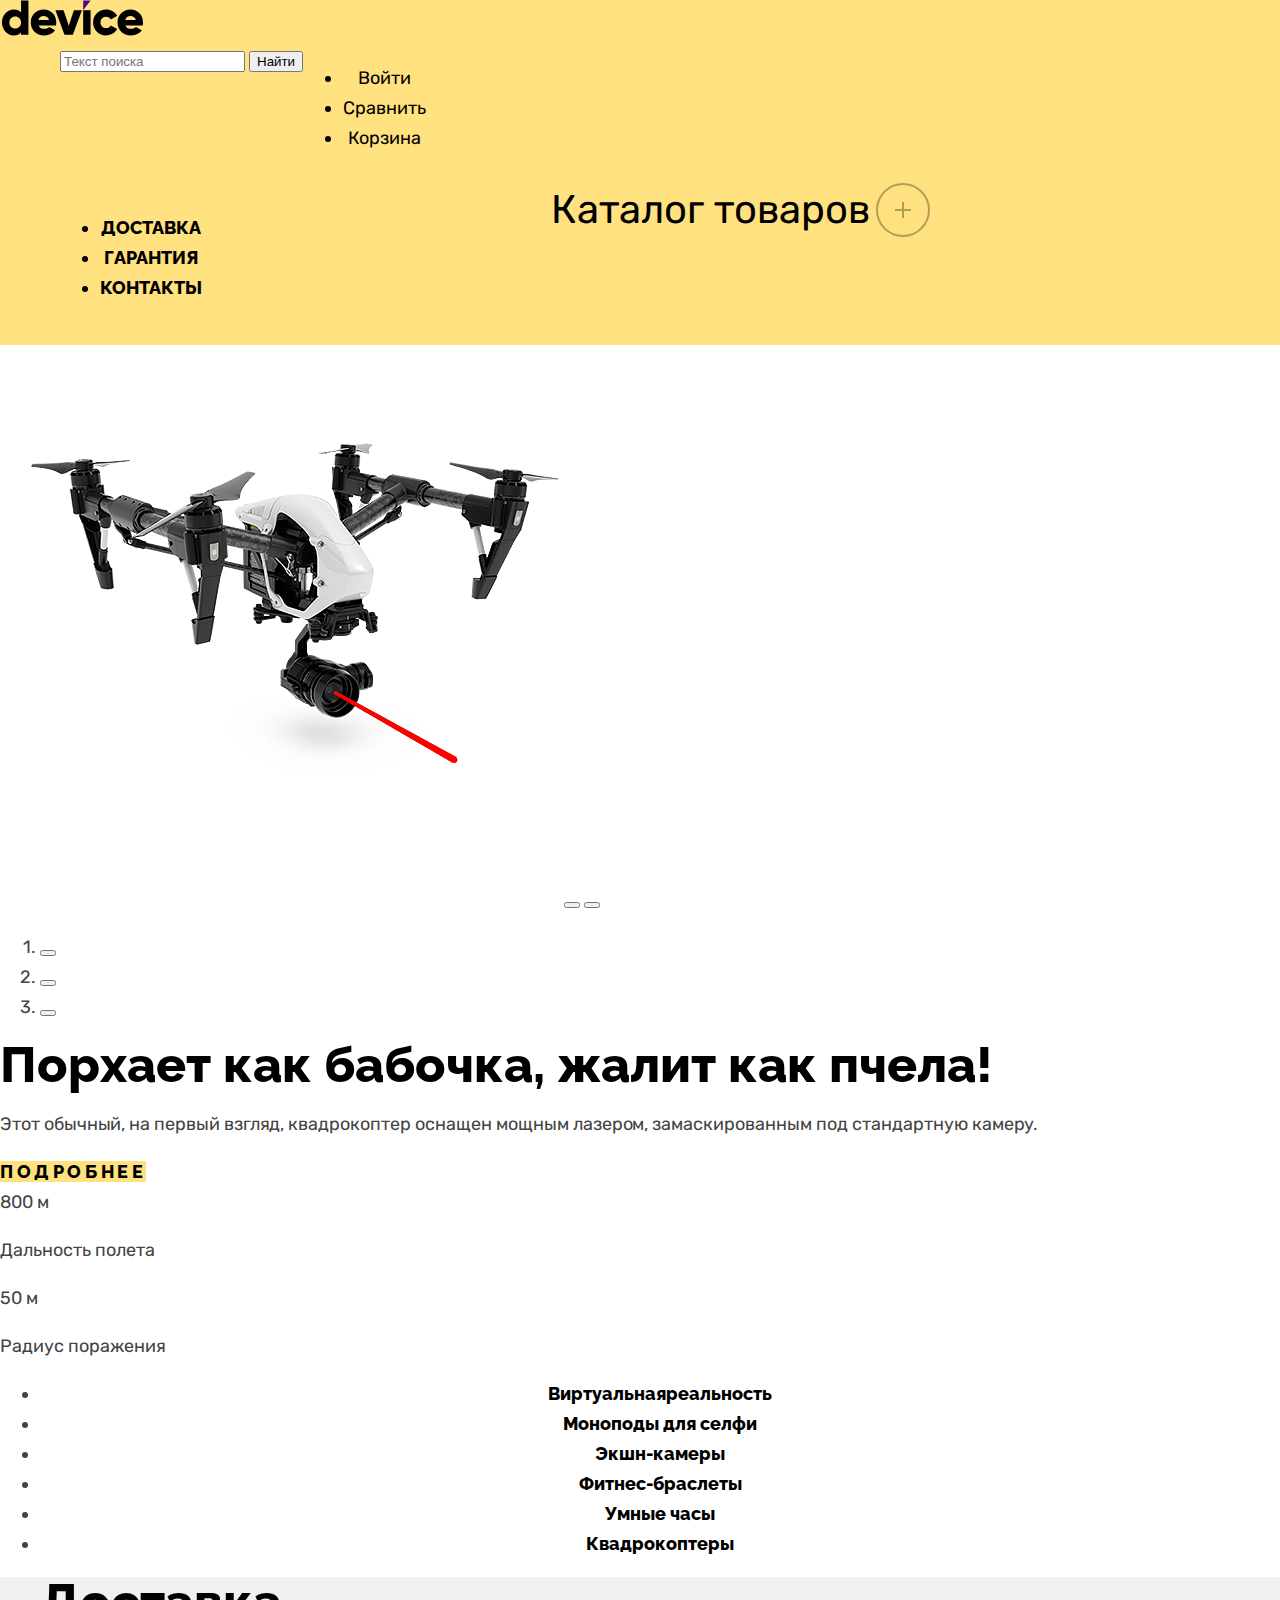
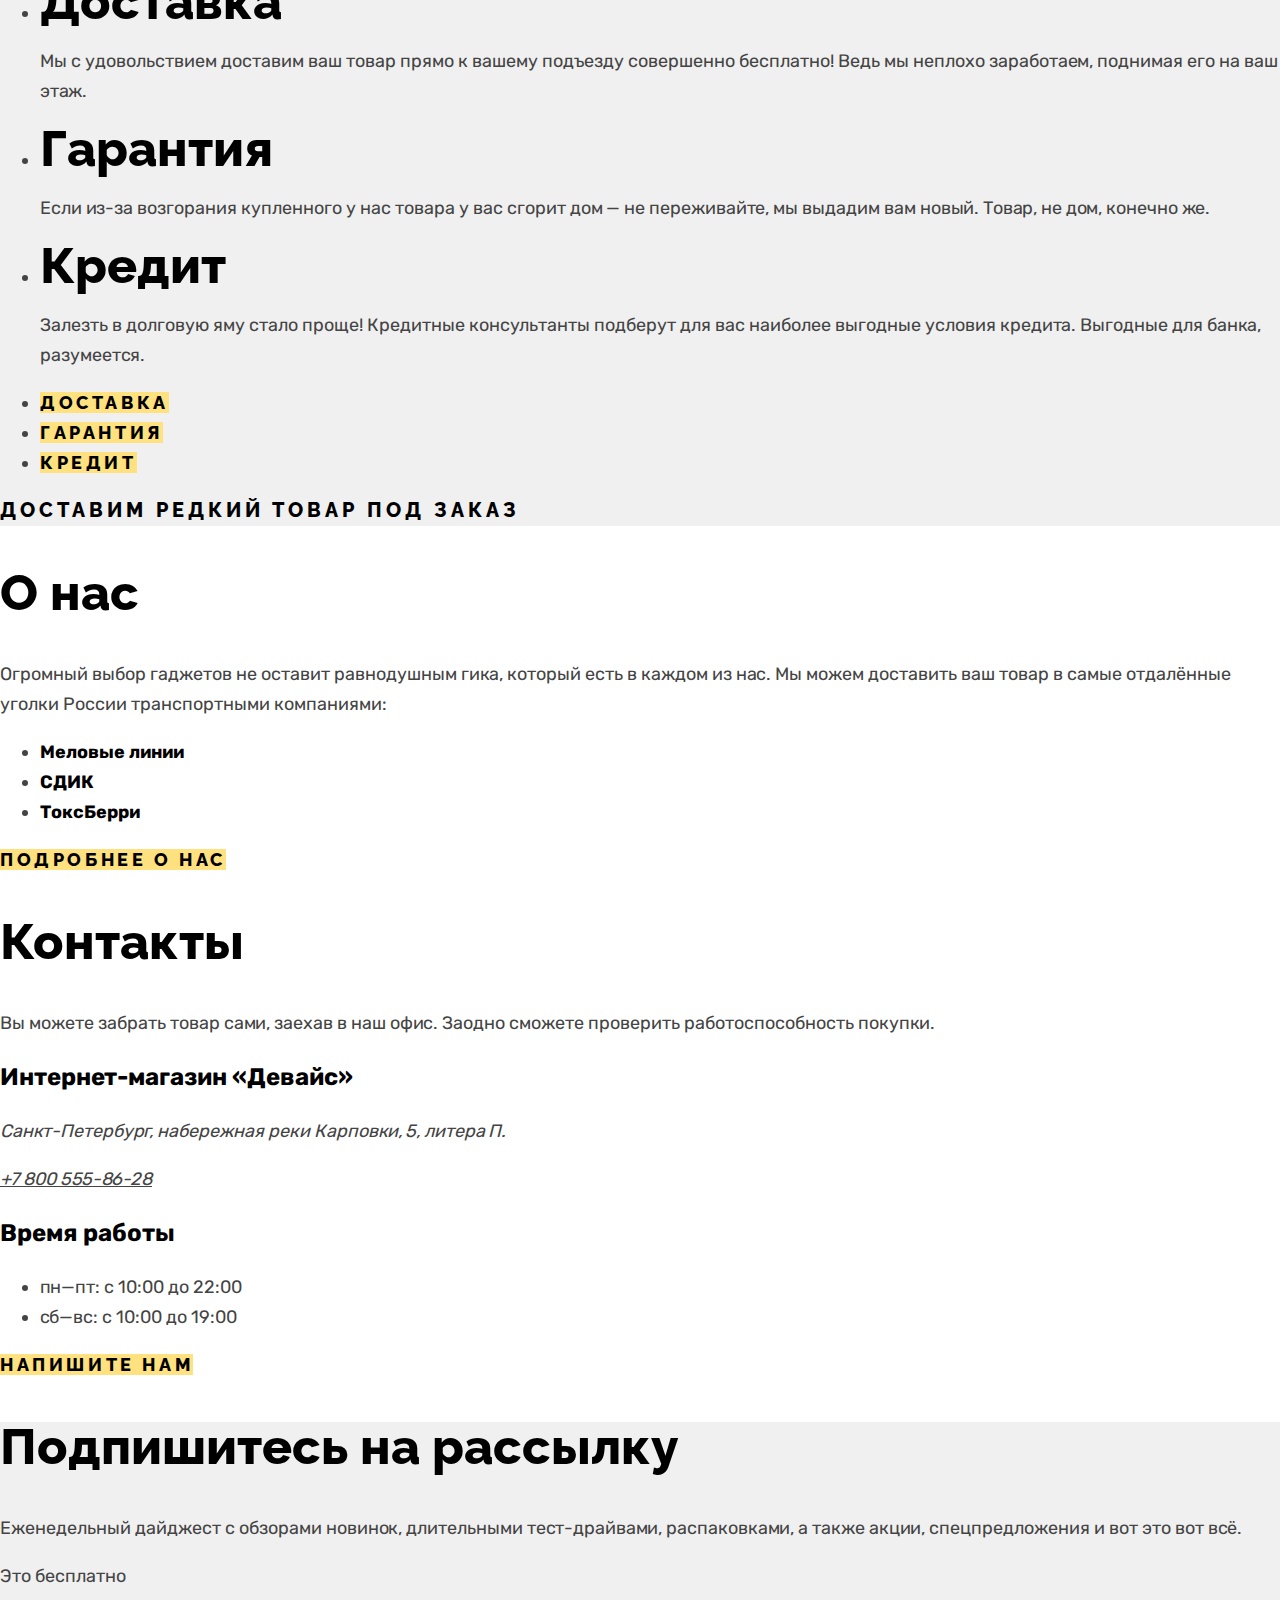
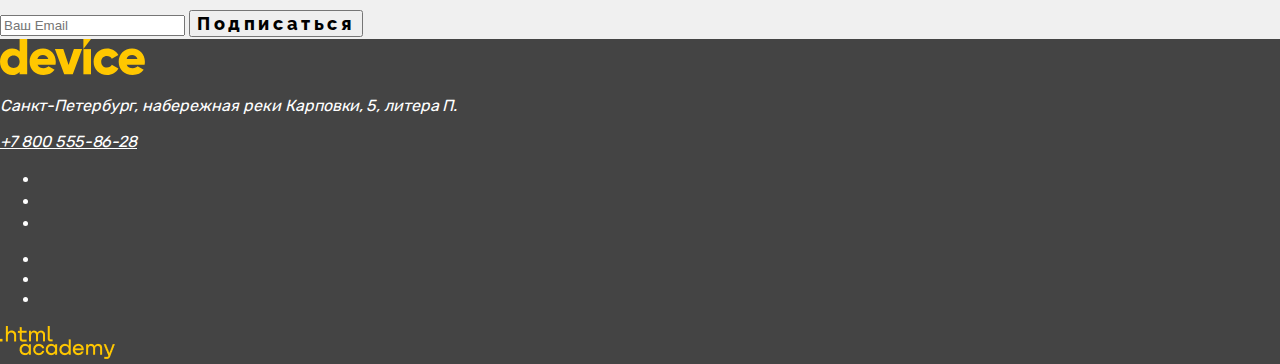
<file: index.html>
<!DOCTYPE html>
<html lang="ru">

<head>
  <meta charset="utf-8">
  <title>device</title>

  <link rel="stylesheet" href="styles/styles.css">

</head>

<body>

  <header class="page-header">



    <div class="page-container">
      <h1 class="visually-hidden">«Девайс»</h1>
      <img class="header__logo-device" src="images/index_logo.svg" width="145" height="36" alt="Логотип девайс">
    </div>


    <div class="nav-big">

      <div class="navigation-big">

        <form class="newsletter-main__form" action="https://echo.htmlacademy.ru/" method="post">
          <label for="newsletter-main__email"></label>
          <input class="field" placeholder="Текст поиска" type="email" name="newsletter_email"
            id="newsletter-main_email" required>
          <button class="newsletter-main__button" type="submit">
            <span class="newsletter-main__button--text">Найти</span>
          </button>
        </form>

        <nav class="navigation">
          <ul class="navigation__list navigation__user">
            <li class="navigation__item">
              <a class="navigation__link" href="">
                <span class="navigation__name">Войти</span>
              </a>
            </li>
            <li class="navigation__item">
              <a class="navigation__link" href="">
                <span class="navigation__name">Сравнить</span>
              </a>
            </li>
            <li class="navigation__item">
              <a class="navigation__link" href="">
                <span class="navigation__name">Корзина</span>
              </a>
            </li>
          </ul>
        </nav>

      </div>

      <nav class="navigation navigation-product">
        <ul class="navigation-product__list">
          <li class="navigation-product__item">
            <a class="navigation-product__link" href="">
              <span class="navigation__name">Доставка</span>
            </a>
          </li>
          <li class="navigation-product__item">
            <a class="navigation-product__link" href="">
              <span class="navigation__name">Гарантия</span>
            </a>
          </li>
          <li class="navigation-product__item">
            <a class="navigation-product__link" href="">
              <span class="navigation__name">Контакты</span>
            </a>
          </li>
        </ul>
      </nav>




      <nav class="navigation">
        <a class="nav-link" href="catalog.html">
          <span class="nav-link__text">Каталог товаров</span>
          <span class="nav-link__icon" aria-label="Кнопка открытия списка"></span>
        </a>

        <ul class="navigation-catalog__list">
          <li class="navigation-catalog__item">
            <a class="navigation-catalog__link" href="">Виртуальнаяреальность</a>
          </li>
          <li class="navigation-catalog__item">
            <a class="navigation-catalog__link" href="">Моноподы для селфи</a>
          </li>
          <li class="navigation-catalog__item">
            <a class="navigation-catalog__link" href="">Экшн-камеры</a>
          </li>
          <li class="navigation-catalog__item">
            <a class="navigation-catalog__link" href="">Фитнес-браслеты</a>
          </li>
          <li class="navigation-catalog__item">
            <a class="navigation-catalog__link" href="">Умные часы</a>
          </li>
          <li class="navigation-catalog__item">
            <a class="navigation-catalog__link" href="">Квадрокоптеры</a>
          </li>
        </ul>
      </nav>

    </div>

  </header>

  <main class="main-index">

    <section class="cards">
      <h2 class="visually-hidden">Карточки товаров
      </h2>

      <h3 class="visually-hidden">Фото</h3>
      <img class="slider__image" src="images/slider_img_quadrocopter.jpg" alt="Фото товара" width="560" height="560">
      <button class="slider__button slider__prev" type="button">
        <span class="visually-hidden">Предыдущее фото</span>
      </button>
      <button class="slider__button slider__next" type="button">
        <span class="visually-hidden">Следующее фото</span>
      </button>
      <ol class="slider__number">
        <li class="slider__number--item">
          <button class="slider__number--button slider__number--button-current" type="button">
            <span class="visually-hidden">1 фото</span>
          </button>
        </li>
        <li class="slider__number--item">
          <button class="slider__number--button slider__number--button-current" type="button">
            <span class="visually-hidden">2 фото</span>
          </button>
        </li>
        <li class="slider__number--item">
          <button class="slider__number--button slider__number--button-current" type="button">
            <span class="visually-hidden">3 фото</span>
          </button>
        </li>
      </ol>
      <h3 class="visually-hidden">Характеристи</h3>
      <span class="card__title">Порхает как бабочка,
        жалит как пчела!
      </span>
      <p class="card__description">
        Этот обычный, на первый взгляд, квадрокоптер оснащен мощным лазером, замаскированным под стандартную камеру.
      </p>
      <a class="button card__link" href="#">Подробнее
      </a>
      <div class="card__parameters">
        <div class="card__parameters--box">
          <span class="card__parameters--figure"> 800 м </span>
          <p class="card__parameters--description"> Дальность полета</p>
        </div>
        <div class="slider--box">
          <span class="card__parameters--figure"> 50 м </span>
          <p class="card__parameters--description"> Радиус поражения</p>
        </div>
      </div>
    </section>

    <section class="main-catalog">
      <h2 class="visually-hidden">ассортимент</h2>
      <ul class="main-catalog__list">
        <li class="main-catalog__item">
          <a class="main-catalog__link" href="">Виртуальнаяреальность</a>
        </li>
        <li class="main-catalog__item">
          <a class="main-catalog__link" href="">Моноподы для селфи</a>
        </li>
        <li class="main-catalog__item">
          <a class="main-catalog__link" href="">Экшн-камеры</a>
        </li>
        <li class="main-catalog__item">
          <a class="main-catalog__link" href="">Фитнес-браслеты</a>
        </li>
        <li class="main-catalog__item">
          <a class="main-catalog__link" href="">Умные часы</a>
        </li>
        <li class="main-catalog__item">
          <a class="main-catalog__link" href="">Квадрокоптеры</a>
        </li>
      </ul>
    </section>

    <section class="shipping">
      <h2 class="visually-hidden">Доставка</h2>

      <ul class="shipping-description__list">
        <li class="shipping-description__item">
          <span class="shipping-description__title">Доставка</span>
          <p class="shipping-description">Мы с удовольствием доставим ваш товар прямо
            к вашему подъезду совершенно бесплатно! Ведь
            мы неплохо заработаем, поднимая его на ваш этаж.
          </p>
        </li>
        <li class="shipping-description__item">
          <span class="shipping-description__title">Гарантия</span>
          <p class="shipping-description">Если из-за возгорания купленного у нас товара у вас
            сгорит дом — не переживайте, мы выдадим вам новый.
            Товар, не дом, конечно же.
          </p>
        </li>
        <li class="shipping-description__item">
          <span class="shipping-description__title">Кредит</span>
          <p class="shipping-description">
            Залезть в долговую яму стало проще! Кредитные консультанты подберут для вас наиболее
            выгодные условия кредита. Выгодные для банка, разумеется.
          </p>
        </li>
      </ul>

      <ul class="shipping__list">
        <li class="shipping__item">
          <a class="button shipping__button" href="">
            Доставка
          </a>
        </li>
        <li class="shipping__item">
          <a class="button shipping__button" href="">
            Гарантия
          </a>
        </li>
        <li class="shipping__item">
          <a class="button shipping__button" href="">
            Кредит
          </a>
        </li>
      </ul>

      <a class="shipping-specil__link" href="">
        <span class="shipping-specil__title">
          Доставим редкий товар под заказ
        </span>
      </a>

    </section>

    <section class="about-us">
      <h2 class="about-us__title">О нас</h2>
      <p class="about-us__description">
        Огромный выбор гаджетов не оставит равнодушным гика, который есть в каждом из нас.
        Мы можем доставить ваш товар в самые отдалённые уголки России транспортными компаниями:
      </p>

      <ul class="about-us__list">
        <li class="about-us__item">
          <a class="about-us__link" href="">Меловые линии</a>
        </li>
        <li class="about-us__item">
          <a class="about-us__link" href="">СДИК</a>
        </li>
        <li class="about-us__item">
          <a class="about-us__link" href="">ТоксБерри</a>
        </li>
      </ul>
      <a class="button about-us__button" href="">Подробнее о нас</a>
    </section>

    <section class="contacts">
      <h2 class="contacts__title">Контакты</h2>
      <p class="contacts__description">Вы можете забрать товар сами, заехав в наш офис.
        Заодно сможете проверить работоспособность покупки.
      </p>
      <h3 class="contacts__subtitle">Интернет-магазин «Девайс»</h3>
      <address class="contacts-address">
        <p class="address__text">
          Санкт-Петербург, набережная реки Карповки, 5, литера П.
        </p>
        <a class="contacts-phone" href="tel:+78005558628">+7 800 555-86-28</a>
      </address>
      <h3 class="contacts__subtitle">Время работы</h3>
      <ul class="contacts-schedule">
        <li class="contacts-schedule-item">пн—пт: с 10:00 до 22:00</li>
        <li class="contacts-schedule-item">сб—вс: с 10:00 до 19:00</li>
      </ul>
      <a class="button contacts__button" href="">Напишите нам</a>
    </section>

    <section class="newsletter">
      <h2 class="newsletter__title">
        Подпишитесь на рассылку
      </h2>
      <p class="newsletter__description">Еженедельный дайджест с обзорами новинок,
        длительными тест-драйвами, распаковками, а также акции, спецпредложения и вот это вот всё.
      </p>
      <p class="newsletter__description">
        Это бесплатно
      </p>
      <form class="newsletter__form" action="https://echo.htmlacademy.ru/" method="post">
        <label for="newsletter__email"></label>
        <input class="field" placeholder="Ваш Email" type="email" name="newsletter_email" id="newsletter_email"
          required>
        <button class="newsletter__button" type="submit">
          <span class="newsletter__name">Подписаться</span>
        </button>
      </form>
    </section>

  </main>


  <footer class="page-footer">

    <section class="footer-contacts">
      <h2 class="visually-hidden">Контакты</h2>
      <img class="footer-contacts-logo" src="images/footer_logo.svg" alt="Логотип «Девайс»." width="145" height="36">
      <address class="footer-contacts-address">
        <p class="footer-contacts-address__text">
          Санкт-Петербург, набережная реки Карповки, 5, литера П.
        </p>
        <a class="footer-contacts-phone" href="tel:+78005558628">+7 800 555-86-28</a>
      </address>
    </section>

    <section class="footer-shipping">
      <h2 class="visually-hidden">Доставка</h2>
      <ul class="footer-shipping__list">
        <li class="footer-shipping__item">
          <a class="footer-shipping__link" href="">
            <span class="visually-hidden">Доставка</span>
          </a>
        </li>
        <li class="footer-shipping__item">
          <a class="footer-shipping__link" href="">
            <span class="visually-hidden">Гарантия</span>
          </a>
        </li>
        <li class="footer-shipping__item">
          <a class="footer-shipping__link" href="">
            <span class="visually-hidden">Контакты</span>
          </a>
        </li>
      </ul>
    </section>

    <section class="footer-social">
      <h2 class="visually-hidden">Давайте дружить</h2>
      <ul class="footer-social__list">
        <li class="footer-social__item">
          <a class="footer-social__link" href="#">
            <span class="visually-hidden">Фейсбук</span>
          </a>
        </li>
        <li class="footer-social__item">
          <a class="footer-social__link" href="#">
            <span class="visually-hidden">Инстаграм</span>
          </a>
        </li>
        <li class="footer-social__item">
          <a class="footer-social__link" href="#">
            <span class="visually-hidden">Твиттер</span>
          </a>
        </li>
      </ul>
      <a class="htmlacademy-link" href="https://htmlacademy.ru/"> <img src="images/htmlacademy.png"> <span
          class="visually-hidden">.html academy </span> </a>
    </section>
    </section>

  </footer>

</body>



</html>
</file>
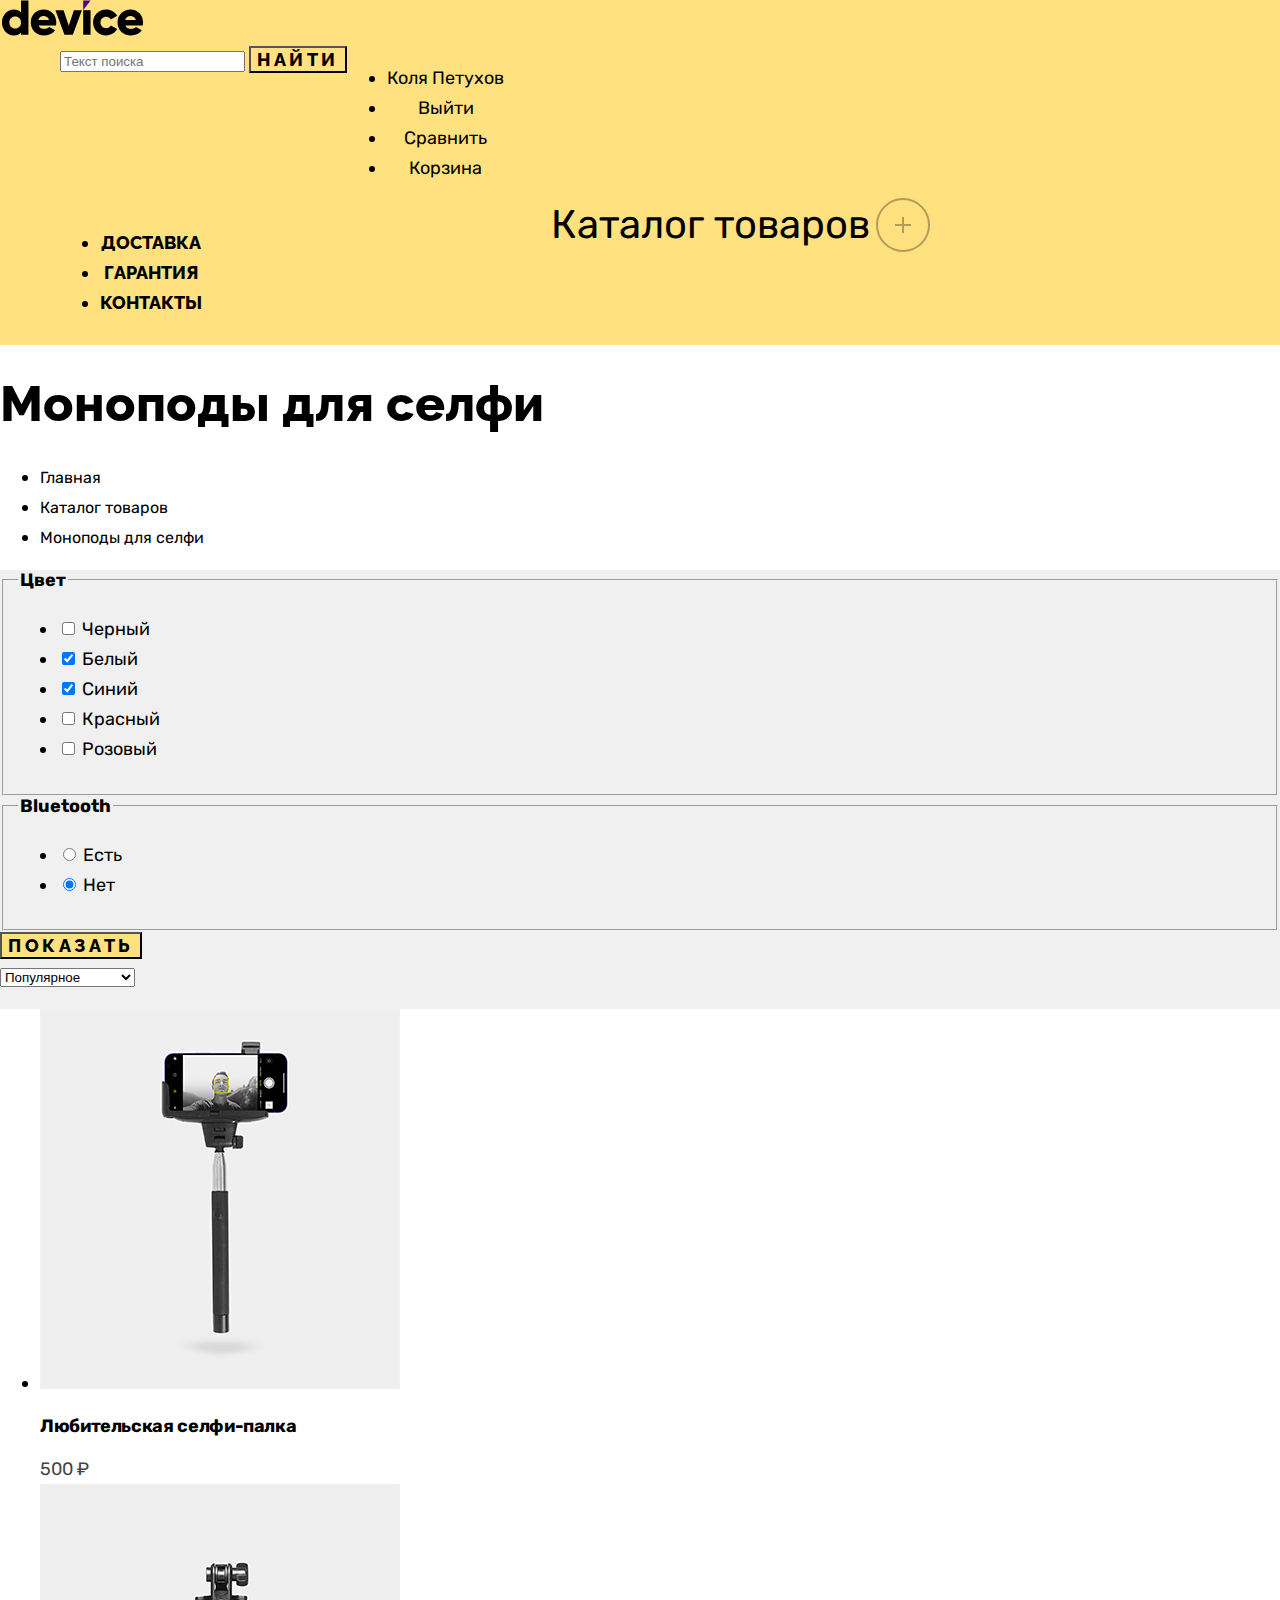
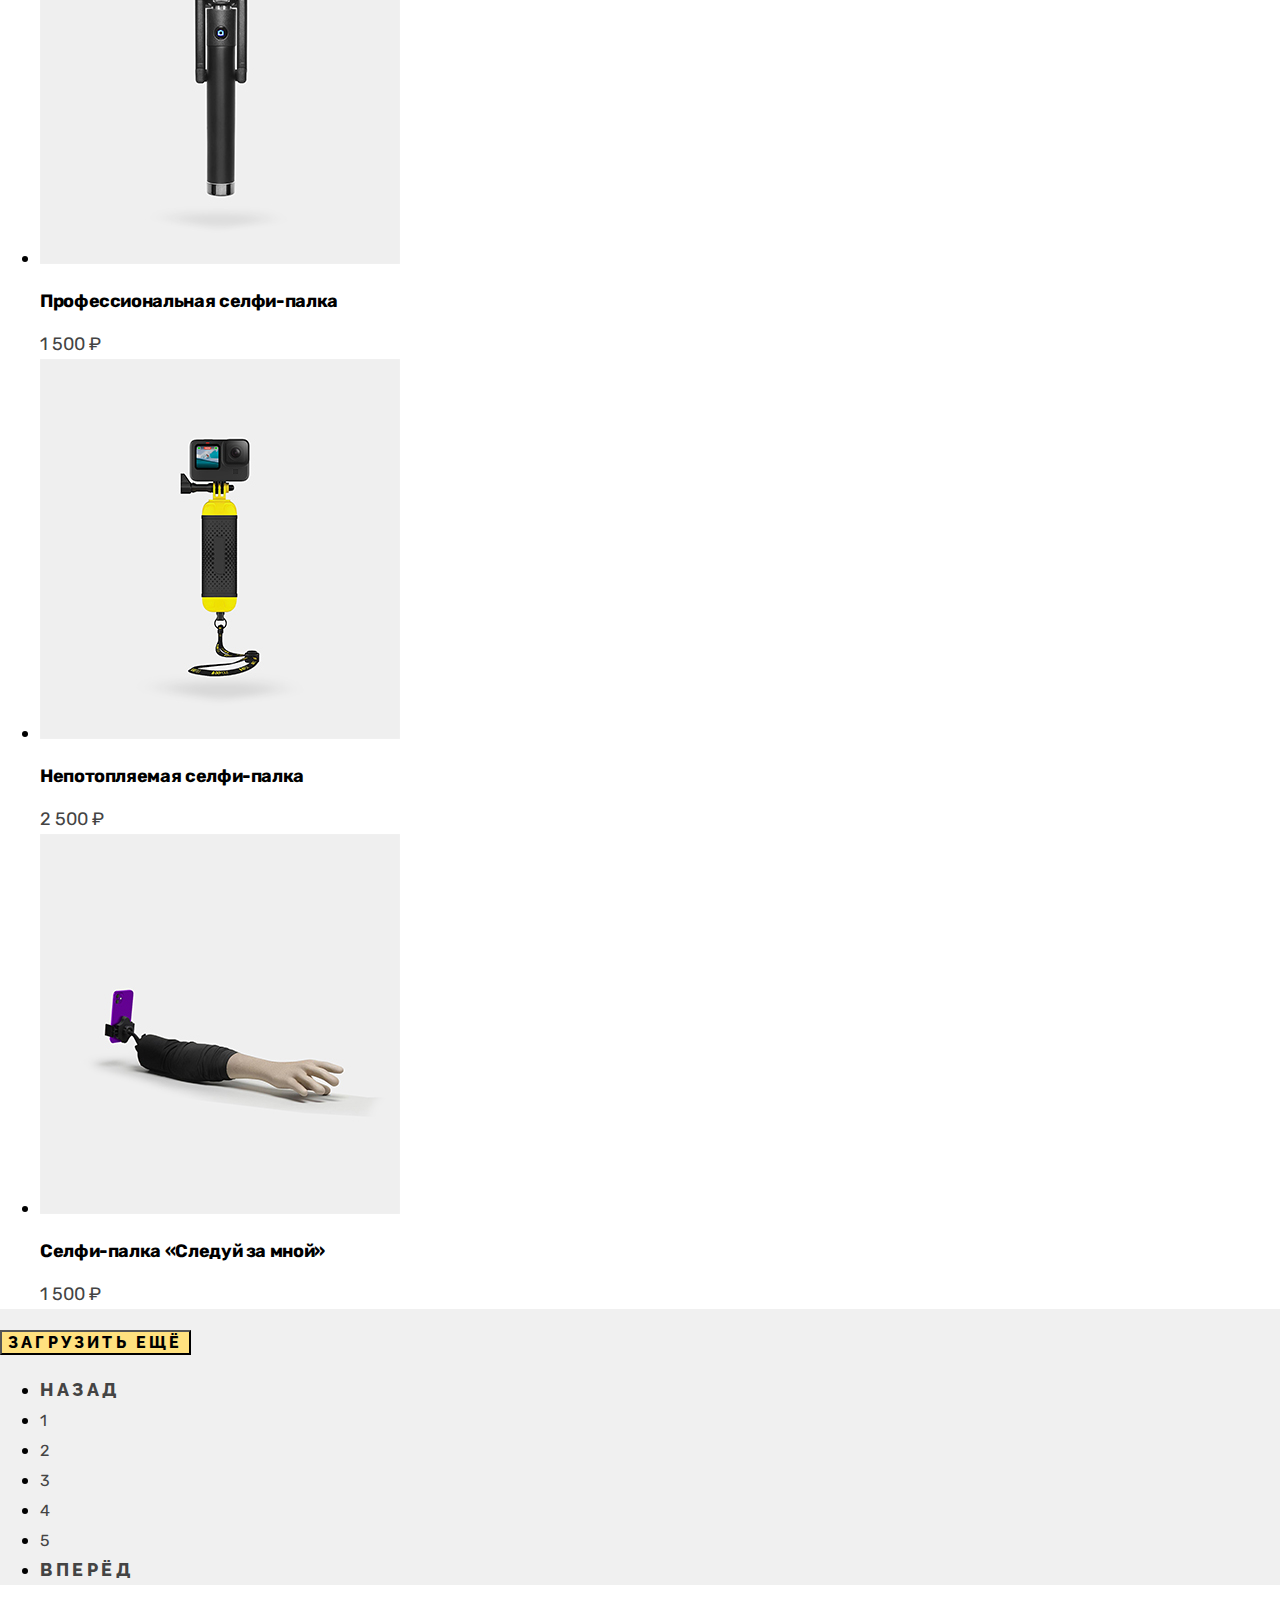
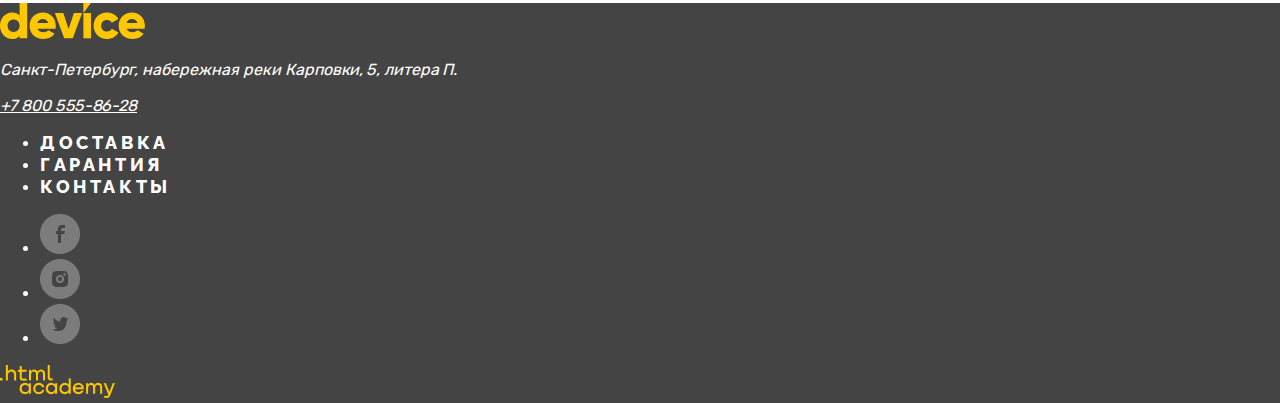
<file: catalog.html>
<!DOCTYPE html>
<html lang="ru">

<head>
  <meta charset="utf-8">
  <title>Каталог</title>
  <link rel="stylesheet" href="styles/styles.css">
</head>

<body>

  <header class="page-header">

    <section class="page-container">
      <h1 class="visually-hidden">«Девайс»</h1>
      <a class="header__logo-device" href="index.html">
        <img class="header__logo-device" src="images/index_logo.svg" width="145" height="36" alt="Логотип девайс">
      </a>
    </section>

    <div class="nav-big">

      <div class="navigation-big">

        <form class="newsletter__form" action="https://echo.htmlacademy.ru/" method="post">
          <label for="newsletter__email"></label>
          <input class="field" placeholder="Текст поиска" type="email" name="newsletter_email" id="newsletter_email"
            required>
          <button class="button newsletter__button" type="submit">
            <span class="button newsletter__button">Найти</span>
          </button>
        </form>

        <nav class="navigation">
          <ul class="navigation__list">
            <li class="navigation__item">
              <a class="navigation__link" href="">
                <span class="navigation__name">Коля Петухов</span>
              </a>
            </li>
            <li class="navigation__item">
              <a class="navigation__link" href="">
                <span class="navigation__name">Выйти</span>
              </a>
            </li>
            <li class="navigation__item">
              <a class="navigation__link" href="">
                <span class="navigation__name">Сравнить</span>
              </a>
            </li>
            <li class="navigation__item">
              <a class="navigation__link" href="">
                <span class="navigation__name">Корзина</span>
              </a>
            </li>
          </ul>
        </nav>
      </div>


      <nav class="navigation navigation-product">
        <ul class="navigation-product__list">
          <li class="navigation-product__item">
            <a class="navigation-product__link" href="">
              <span class="navigation__name">Доставка</span>
            </a>
          </li>
          <li class="navigation-product__item">
            <a class="navigation-product__link" href="">
              <span class="navigation__name">Гарантия</span>
            </a>
          </li>
          <li class="navigation-product__item">
            <a class="navigation-product__link" href="">
              <span class="navigation__name">Контакты</span>
            </a>
          </li>
        </ul>
      </nav>

      <nav class="navigation">
        <a class="nav-link" href="catalog.html">
          <span class="nav-link__text">Каталог товаров</span>
          <span class="nav-link__icon" aria-label="Кнопка открытия списка"></span>
        </a>

        <ul class="navigation-catalog__list">
          <li class="navigation-catalog__item">
            <a class="navigation-catalog__link" href="">Виртуальнаяреальность</a>
          </li>
          <li class="navigation-catalog__item">
            <a class="navigation-catalog__link" href="">Моноподы для селфи</a>
          </li>
          <li class="navigation-catalog__item">
            <a class="navigation-catalog__link" href="">Экшн-камеры</a>
          </li>
          <li class="navigation-catalog__item">
            <a class="navigation-catalog__link" href="">Фитнес-браслеты</a>
          </li>
          <li class="navigation-catalog__item">
            <a class="navigation-catalog__link" href="">Умные часы</a>
          </li>
          <li class="navigation-catalog__item">
            <a class="navigation-catalog__link" href="">Квадрокоптеры</a>
          </li>
        </ul>
      </nav>

      </nav>

    </div>

  </header>



  <main class="main-inner">
    <header class="inner-header">
      <h1 class="inner-header__title">Моноподы для селфи</h1>
      <ul class="inner-header__list">
        <li class="inner-header__item">
          <a class="inner-header__link" href="index.html">Главная</a>
        </li>
        <li class="inner-header__item">
          <a class="inner-header__link" href="">Каталог товаров</a>
        </li>
        <li class="inner-header__item">
          <a class="inner-header__link" href="">Моноподы для селфи</a>
        </li>
      </ul>
    </header>


    <section class="catalog-products">
      <h2 class="visually-hidden">Список товаров с фильтрами</h2>


      <form class="catalog-filter" action="https://echo.htmlacademy.ru/" method="get">


        <fieldset class="catalog-filter-group">
          <legend class="catalog-filter__title">Цвет</legend>
          <ul class="catalog-filter__list">
            <li class="catalog-filter__item">
              <label class="control">
                <input class="control-input" type="checkbox" name="bed-head-for-men">
                Черный
              </label>
            </li>
            <li class="catalog-filter__item">
              <label class="control">
                <input class="control-input" type="checkbox" name="homme-deep-cleansing-cool" checked>
                Белый
              </label>
            </li>
            <li class="catalog-filter-item">
              <label class="control">
                <input class="control-input" type="checkbox" name="so-intense" checked>
                Синий
              </label>
            </li>
            <li class="catalog-filter__item">
              <label class="control">
                <input class="control-input" type="checkbox" name="sprekenhus">
                Красный
              </label>
            </li>
            <li class="catalog-filter__item">
              <label class="control">
                <input class="control-input" type="checkbox" name="firm-storе">
                Розовый
              </label>
            </li>
          </ul>
        </fieldset>

        <fieldset class="catalog-filter-group">
          <legend class="catalog-filter__title">Bluetooth</legend>
          <ul class="catalog-filter__list">
            <li class="catalog-filter__item">
              <label class="control">
                <input class="control-input" type="radio" name="product-group" value="shaving-supplies">

                Есть
              </label>
            </li>
            <li class="catalog-filter__item">
              <label class="control">
                <input class="control-input" type="radio" name="product-group" value="care-products" checked>

                Нет
              </label>
            </li>
          </ul>
        </fieldset>

        <button class="button catalog-filter-button" type="submit">Показать</button>
      </form>

      <select class="select-control" aria-label="Сортировка">
        <option value="popular">Популярное</option>
        <option value="cheap">Сначала дешёвое</option>
        <option value="expensive">Сначала дорогое</option>
      </select>
      <a class="button button-light" href="#">
        <span class="visually-hidden">Показать список</span>
      </a>
      <a class="button" href="#">
        <span class="visually-hidden">Показать карточки</span>
      </a>

      <ul class="product__list">
        <li class="product-card">
          <a class="product-card__link" href="product.html">
            <img class="product-card__image" src="images/Amateur_selfie_stick.jpg" alt="Любительская
                селфи-палка">
            <h3 class="product-card__title">Любительская селфи-палка</h3>
          </a>
          <b class="product-card__price">500 ₽</b>
        </li>
        <li class="product-card">
          <a class="product-card__link" href="#">
            <img class="product-card__image" src="images/Professional_selfie_stick.jpg"
              alt="Профессиональная селфи-палка">
            <h3 class="product-card__title">Профессиональная селфи-палка </h3>
          </a>
          <b class="product-card__price">1 500 ₽</b>

        </li>
        <li class="product-card">
          <a class="product-card__link" href="#">
            <img class="product-card__image" src="images/Unsinkable_Selfie_Stick.jpg" alt="Непотопляемая
                селфи-палка">
            <h3 class="product-card__title">Непотопляемая
              селфи-палка</h3>
          </a>
          <b class="product-card__price">2 500 ₽</b>

        </li>
        <li class="product-card">
          <a class="product-card__link" href="#">
            <img class="product-card__image" src="images/Selfie_stick_Follow_me.jpg" alt="Селфи-палка «Следуй за мной»">
            <h3 class="product-card__title">Селфи-палка «Следуй за мной»</h3>
          </a>
          <b class="product-card__price">1 500 ₽</b>

        </li>
      </ul>


      <button class="button pagination-show-more" type="button">Загрузить ещё</button>
      <ul class="pagination">
        <li class="pagination__item">
          <a class="pagination__link pagination-prev pagination-disabled">
            <span class="pagination__direction">Назад</span>
          </a>
        </li>
        <li class="pagination__item">
          <a class="pagination__link pagination-current">1</a>
        </li>
        <li class="pagination__item">
          <a class="pagination__link" href="#">2</a>
        </li>
        <li class="pagination__item">
          <a class="pagination__link" href="#">3</a>
        </li>
        <li class="pagination__item">
          <a class="pagination__link" href="#">4</a>
        </li>
        <li class="pagination__item">
          <a class="pagination__link" href="#">5</a>
        </li>
        <li class="pagination__item">
          <a class="pagination__link pagination-next" href="#">
            <span class="pagination__direction">Вперёд</span>
          </a>
        </li>
      </ul>
    </section>
  </main>


  <footer class="page-footer">

    <section class="footer-contacts">
      <h2 class="visually-hidden">Контакты</h2>
      <img class="footer-contacts__logo" src="images/footer_logo.svg" alt="Логотип «Девайс»." width="145" height="36">
      <address class="footer-contacts__address">
        <p class="footer-contacts-address__text">
          Санкт-Петербург, набережная реки Карповки, 5, литера П.
        </p>
        <a class="footer-contacts-phone" href="tel:+78005558628">+7 800 555-86-28</a>
      </address>
    </section>

    <section class="footer-shipping">
      <h2 class="visually-hidden">Доставка</h2>
      <ul class="footer-shipping__list">
        <li class="footer-shipping__item">
          <a class="footer-shipping__link" href="">
            <span class="footer-shipping__name">Доставка</span>
          </a>
        </li>
        <li class="footer-shipping__item">
          <a class="footer-shipping__link" href="">
            <span class="footer-shipping__name">Гарантия</span>
          </a>
        </li>
        <li class="footer-shipping__item">
          <a class="footer-shipping__link" href="">
            <span class="footer-shipping__name">Контакты</span>
          </a>
        </li>
      </ul>
    </section>

    <section class="footer-social">
      <h2 class="visually-hidden">Давайте дружить</h2>
      <ul class="footer-social__list">
        <li class="footer-social__item">
          <a class="footer-social__link" href="#">
            <span class="visually-hidden">Фейсбук</span>
            <img src="images/logo_facebook.png" alt="Фейсбук">
          </a>
        </li>
        <li class="footer-social__item">
          <a class="footer-social__link" href="#">
            <span class="visually-hidden">Инстаграм</span>
            <img src="images/logo_instagram.png" alt="Инстаграм">
          </a>
        </li>
        <li class="footer-social__item">
          <a class="footer-social__link" href="#">
            <span class="visually-hidden">Твиттер</span>
            <img src="images/logo_twitter.png" alt="Твиттер">
          </a>
        </li>
      </ul>
      <a class="htmlacademy-link" href="https://htmlacademy.ru/">
        <img src="images/htmlacademy.png" alt="сделано в htmlacademy">
        <span class="visually-hidden">.html academy </span>
      </a>
    </section>
    </section>

  </footer>





</body>

</html>
</file>
<file: styles/styles.css>
@font-face {
    font-family: "Raleway";
    font-style: normal;
    font-weight: 800;

    src: url("fonts/raleway-800.woff2") format("woff2");

    font-display: swap;
}

@font-face {
    font-family: "Rubik";
    font-style: normal;
    font-weight: 400;
    src: url("fonts/rubik-400.woff2") format("woff2");
    font-display: swap;
}

@font-face {
    font-family: "Rubik";
    font-style: normal;
    font-weight: 700;
    src: url("fonts/rubik-700.woff2") format("woff2");
    font-display: swap;
}

html {
    height: 100%;
}

body {
    font-family: "Rubik";
    font-size: 18px;
    line-height: 30px;
    color: #000000;
    background-color: #FFFFFF;

    margin: 0;
    display: flex;
    flex-direction: column;

    min-height: 100%;
}

.visually-hidden {
    position: absolute;
    width: 1px;
    height: 1px;
    margin: -1px;
    padding: 0;
    border: 0;
    clip: rect(0 0 0 0);
    overflow: hidden;
}

.button {
    font-family: "Raleway";
    font-size: 18px;
    line-height: 21px;
    font-weight: 800;
    color: #000000;
    background-color: #FFE17F;

    letter-spacing: 0.2em;
    text-transform: uppercase;
    text-decoration: none;
}

/*navigation*/

.navigation {
    text-align: center;
}

.page-header {
    color: #000000;
    background-color: #FFE17F;
}


.navigation__link {
    font-family: "Rubik";
    font-weight: 400;
    color: #000000;

    text-decoration: none;
}

.navigation-product__link {
    font-family: "Raleway";
    font-weight: 800;
    line-height: 21px;
    color: #000000;

    text-decoration: none;
    text-transform: uppercase;
}

.navigation-catalog__link {
    font-family: "Rubik";
    font-weight: 400;
    font-size: 16px;
    line-height: 18px;
    color: #000000;

    text-decoration: none;
}

.navigation-catalog__link--main {
    font-family: "Raleway";
    font-weight: 800;
    font-size: 18px;
    line-height: 21px;
    color: #000000;

    letter-spacing: 0.2em;
    text-decoration: none;
}

/**/
.nav-link {
    position: relative;
    font-size: 40px;
    font-family: 45px;
    font-weight: 500;
    color: #000000;

    text-decoration: none;

    padding: 20px;
}

.nav-link:hover+ul {
    display: block;
}

.navigation-catalog__list {
    display: none;
}

.nav-link:hover .nav-link__icon {
    opacity: 1;
}

.nav-link:hover .nav-link__icon::before {
    display: none;
}

.nav-link__icon {
    position: absolute;
    right: -40px;
    top: 50%;
    transform: translateY(-50%);
    height: 50px;
    width: 50px;
    border: 2px solid #000000;
    border-radius: 50%;
    opacity: 0.3;
}

.nav-link__icon::after,
.nav-link__icon::before {
    content: "";
    position: absolute;
    height: 2px;
    width: 16px;
    background-color: #000000;
    top: 50%;
    left: 50%;
    transform: translate(-50%, -50%);

}

.nav-link__icon::before {
    height: 16px;
    width: 2px;
}

/**/

.nav-big {
    display: flex;
    width: 1160px;
    height: 300px;
    margin: 0 auto;
    flex-wrap: wrap;
}

.navigation-big {
    display: flex;
    flex-direction: row;
    width: 1040px;
}

.navigation-product {
    display: flex;
    flex-direction: row;
    width: 471px;
}



/* main */

.main-index {
    font-family: "Rubik";
    font-weight: 400;
    font-size: 18px;
    line-height: 30px;
    color: #444444;
    background-color: #FFFFFF;
}



/* cards */

.card__title {
    font-family: "Raleway";
    font-weight: 800;
    font-size: 50px;
    line-height: 50px;
    color: #000000;
}

.card__link {
    font-family: "Raleway";
    font-weight: 800;
    font-size: 18px;
    line-height: 21px;
    color: #000000;
}

.slider--box {
    font-family: "Rubik";
    font-weight: 400;

    color: #444444;
}

.card__parameters--figure {}

.card__parameters--description {}




/* main-catalog */

.main-catalog__list {
    text-align: center;
}

.main-catalog__link {
    font-family: "Raleway";
    font-weight: 800;
    font-size: 18px;
    line-height: 24px;
    color: #000000;

    text-decoration: none;
}

/* shipping */

.shipping {
    background-color: #F0F0F0;
}

.shipping-description__title {
    font-family: "Raleway";
    font-weight: 800;
    font-size: 50px;
    line-height: 50px;
    color: #000000;
}

.shipping-description {
    font-family: "Rubik";
    font-style: normal;
    font-weight: 400;
    font-size: 18px;
    line-height: 30px;
    color: #444444;
    ;
}

/* shipping-specil*/

.shipping-specil__link {
    font-family: "Raleway";
    font-weight: 800;
    font-size: 20px;
    line-height: 23px;
    letter-spacing: 0.2em;
    color: #000000;

    text-align: center;
    text-decoration: none;
    text-transform: uppercase;
}

/* about-us */

.about-us__title {
    font-family: "Raleway";
    font-weight: 800;
    font-size: 50px;
    line-height: 50px;
    color: #000000;
}

.about-us__link {
    font-family: "Rubik";
    font-style: normal;
    font-weight: 700;
    font-size: 18px;
    line-height: 20px;
    color: #000000;

    text-decoration: none;
}

.about-us__button {
    font-family: "Raleway";
    font-weight: 800;
    font-size: 18px;
    line-height: 21px;
    letter-spacing: 0.2em;
    color: #000000;
}

/*  contacts */

.contacts__title {
    font-family: "Raleway";
    font-weight: 800;
    font-size: 50px;
    line-height: 50px;
    color: #000000;
}

.contacts__subtitle {
    font-family: "Rubik";
    font-style: normal;
    font-weight: 700;
    font-size: 24px;
    line-height: 30px;
    color: #000000;
}

.contacts-phone {
    color: #444444;
}

.contacts__button {
    font-family: "Raleway";
    font-weight: 800;
    font-size: 18px;
    line-height: 21px;
    letter-spacing: 0.2em;
    color: #000000;
}

/* newsletter */

.newsletter {
    background-color: #F0F0F0;
}

.newsletter__title {
    font-family: "Raleway";
    font-weight: 800;
    font-size: 50px;
    line-height: 50px;
    color: #000000;
}

.newsletter__button {
    font-family: "Raleway";
    font-weight: 800;
    font-size: 18px;
    line-height: 21px;
    letter-spacing: 0.2em;
    color: #000000;
}

/* footer */

.page-footer {
    font-family: "Rubik";
    font-weight: 400;
    font-size: 16px;
    line-height: 20px;
    color: #FFFFFF;
    background-color: #444444;
}

.footer-contacts-phone {
    color: #FFFFFF;
}

.footer-shipping__link {
    font-family: "Raleway";
    font-weight: 800;
    font-size: 18px;
    line-height: 21px;
    letter-spacing: 0.2em;
    color: #FFFFFF;

    text-transform: uppercase;
    text-decoration: none;
}

.footer-social__link {
    text-decoration: none;
    color: #FFFFFF;
}



/* catalog.html */

.inner-header__title {
    font-family: "Raleway";
    font-weight: 800;
    font-size: 50px;
    line-height: 50px;
}

.inner-header__link {
    font-size: 16px;
    line-height: 19px;
}

.catalog-filter__title {
    font-weight: 700;
    font-size: 18px;
    line-height: 20px;
}

.control-input {
    font-size: 16px;
    line-height: 19px;
}

.catalog-filter-button {
    font-family: "Raleway";
    font-weight: 800;
    font-size: 18px;
    line-height: 21px;
    letter-spacing: 0.2em;
    text-transform: uppercase;
}


/* product__list */

.inner-header__link {
    text-decoration: none;
    color: #000000;
}

/* cards */


.catalog-products {
    background-color: #F0F0F0;
}

.product__list {
    background-color: #FFFFFF;
}

.product-card__title {
    font-family: "Rubik";
    font-weight: 700;
    font-size: 18px;
    line-height: 20px;
    letter-spacing: -0.02em;
}

.product-card__link {
    text-decoration: none;
    color: #000000;
}

.product-card__price {
    font-family: "Rubik";
    font-weight: 400;
    font-size: 18px;
    line-height: 21px;
    color: #444444;
}

/* pagination */

.pagination__link {
    font-size: 16px;
    line-height: 20px;
    text-decoration: none;
    color: #444444;
}

.pagination-show-more {
    font-family: "Raleway";
    font-weight: 800;
    font-size: 16px;
    line-height: 19px;
    letter-spacing: 0.2em;
    text-transform: uppercase;
}

.pagination__direction {
    font-family: "Raleway";
    font-weight: 800;
    font-size: 18px;
    line-height: 21px;
    letter-spacing: 0.2em;
    text-transform: uppercase;
}
</file>
